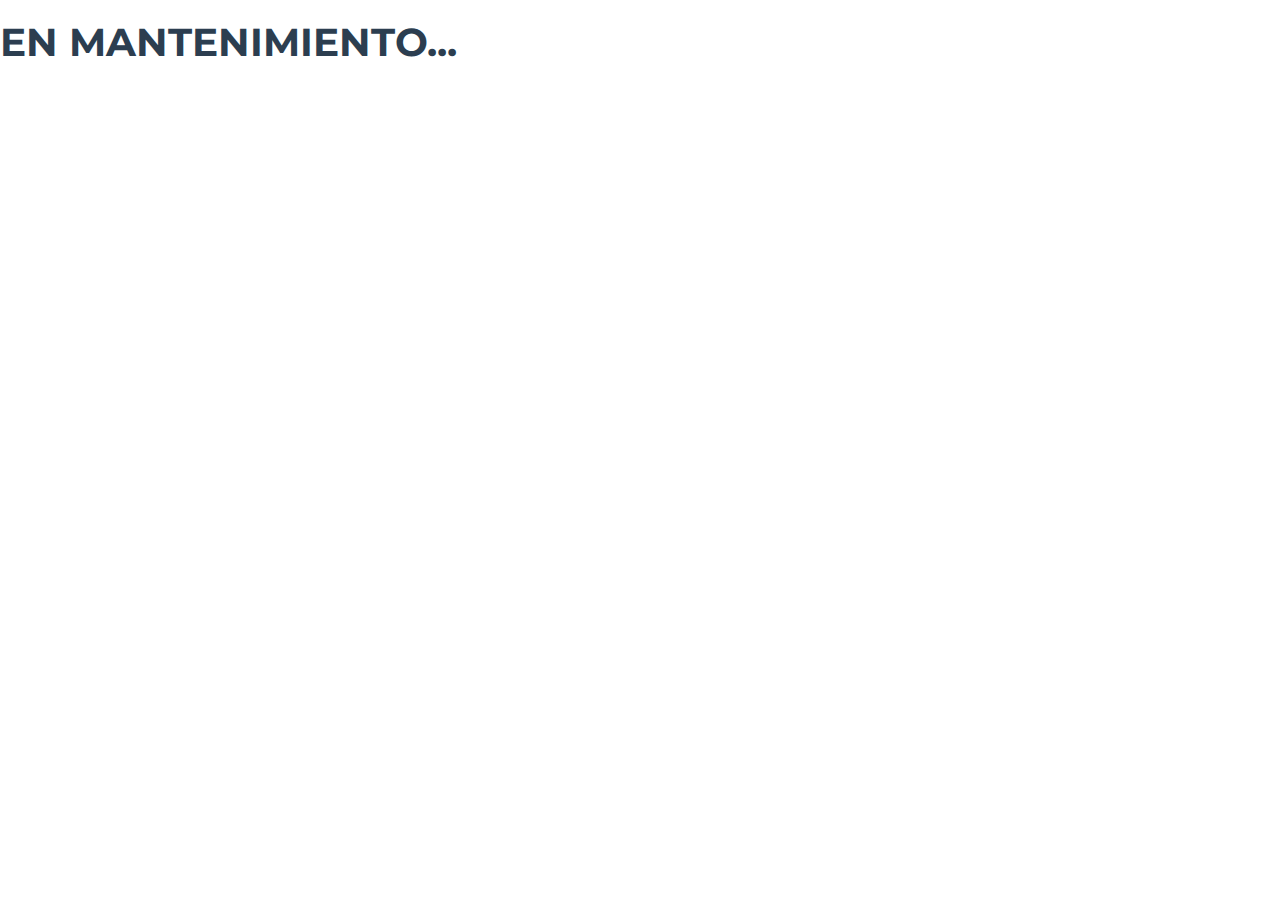
<file: index.html>
<!DOCTYPE html>
<html lang="en">

<head>

    <meta charset="utf-8">
    <meta http-equiv="X-UA-Compatible" content="IE=edge">
    <meta name="viewport" content="width=device-width, initial-scale=1">
    <meta name="description" content="">
    <meta name="author" content="">

    <title>Servertux Hosting & Dominio  servertux.co</title>

    <!-- Bootstrap Core CSS - Uses Bootswatch Flatly Theme: http://bootswatch.com/flatly/ -->
    <link href="css/bootstrap.min.css" rel="stylesheet">

    <!-- Custom CSS -->
    <link href="css/freelancer.css" rel="stylesheet">

    <!-- Custom Fonts -->
    <link href="font-awesome/css/font-awesome.min.css" rel="stylesheet" type="text/css">
    <link href="http://fonts.googleapis.com/css?family=Montserrat:400,700" rel="stylesheet" type="text/css">
    <link href="http://fonts.googleapis.com/css?family=Lato:400,700,400italic,700italic" rel="stylesheet" type="text/css">

    <!-- HTML5 Shim and Respond.js IE8 support of HTML5 elements and media queries -->
    <!-- WARNING: Respond.js doesn't work if you view the page via file:// -->
    <!--[if lt IE 9]>
        <script src="https://oss.maxcdn.com/libs/html5shiv/3.7.0/html5shiv.js"></script>
        <script src="https://oss.maxcdn.com/libs/respond.js/1.4.2/respond.min.js"></script>
    <![endif]-->

</head>

<body id="page-top" class="index">
    <h1>En Mantenimiento...</h1>

</body>

</html>
</file>
<file: css/freelancer.css>
/*!
 * Start Bootstrap - Freelancer Bootstrap Theme (http://startbootstrap.com)
 * Code licensed under the Apache License v2.0.
 * For details, see http://www.apache.org/licenses/LICENSE-2.0.
 */

body {
    overflow-x: hidden;
}

p {
    font-size: 20px;
}

p.small {
    font-size: 16px;
}

a,
a:hover,
a:focus,
a:active,
a.active {
    outline: 0;
    color: #2196f3;
}

h1,
h2,
h3,
h4,
h5,
h6 {
    text-transform: uppercase;
    font-family: Montserrat,"Helvetica Neue",Helvetica,Arial,sans-serif;
    font-weight: 700;
}

hr.star-light,
hr.star-primary {
    margin: 25px auto 30px;
    padding: 0;
    max-width: 250px;
    border: 0;
    border-top: solid 5px;
    text-align: center;
}

hr.star-light:after,
hr.star-primary:after {
    content: "\f005";
    display: inline-block;
    position: relative;
    top: -.8em;
    padding: 0 .25em;
    font-family: FontAwesome;
    font-size: 2em;
}

hr.star-light {
    border-color: #fff;
}

hr.star-light:after {
    color: #fff;
    background-color: #2196f3;
}

hr.star-primary {
    border-color: #2c3e50;
}

hr.star-primary:after {
    color: #2c3e50;
    background-color: #fff;
}

.img-centered {
    margin: 0 auto;
}

header {
    text-align: center;
    color: #fff;
    background: #2196f3;
}

header .container {
    padding-top: 100px;
    padding-bottom: 50px;
}

header img {
    display: block;
    margin: 0 auto 20px;
}

header .intro-text .name {
    display: block;
    text-transform: uppercase;
    font-family: Montserrat,"Helvetica Neue",Helvetica,Arial,sans-serif;
    font-size: 2em;
    font-weight: 700;
}

header .intro-text .skills {
    font-size: 1.25em;
    font-weight: 300;
}

@media(min-width:768px) {
    header .container {
        padding-top: 200px;
        padding-bottom: 100px;
    }

    header .intro-text .name {
        font-size: 4.75em;
    }

    header .intro-text .skills {
        font-size: 1.75em;
    }
}

@media(min-width:768px) {
    .navbar-fixed-top {
        padding: 25px 0;
        -webkit-transition: padding .3s;
        -moz-transition: padding .3s;
        transition: padding .3s;
    }

    .navbar-fixed-top .navbar-brand {
        font-size: 2em;
        -webkit-transition: all .3s;
        -moz-transition: all .3s;
        transition: all .3s;
    }

    .navbar-fixed-top.navbar-shrink {
        padding: 10px 0;
    }

    .navbar-fixed-top.navbar-shrink .navbar-brand {
        font-size: 1.5em;
    }
}

.navbar {
    text-transform: uppercase;
    font-family: Montserrat,"Helvetica Neue",Helvetica,Arial,sans-serif;
    font-weight: 700;
}

.navbar a:focus {
    outline: 0;
}

.navbar .navbar-nav {
    letter-spacing: 1px;
}

.navbar .navbar-nav li a:focus {
    outline: 0;
}

.navbar-default,
.navbar-inverse {
    border: 0;
}

section {
    padding: 100px 0;
}

section h2 {
    margin: 0;
    font-size: 3em;
}

section.success {
    color: #fff;
    background: #2196f3;
}

section.success a,
section.success a:hover,
section.success a:focus,
section.success a:active,
section.success a.active {
    outline: 0;
    color: #2c3e50;
}

@media(max-width:767px) {
    section {
        padding: 75px 0;
    }

    section.first {
        padding-top: 75px;
    }
}

#portfolio .portfolio-item {
    right: 0;
    margin: 0 0 15px;
}

#portfolio .portfolio-item .portfolio-link {
    display: block;
    position: relative;
    margin: 0 auto;
    max-width: 400px;
}

#portfolio .portfolio-item .portfolio-link .caption {
    position: absolute;
    width: 100%;
    height: 100%;
    opacity: 0;
    background: rgba(24,188,156,.9);
    -webkit-transition: all ease .5s;
    -moz-transition: all ease .5s;
    transition: all ease .5s;
}

#portfolio .portfolio-item .portfolio-link .caption:hover {
    opacity: 1;
}

#portfolio .portfolio-item .portfolio-link .caption .caption-content {
    position: absolute;
    top: 50%;
    width: 100%;
    height: 20px;
    margin-top: -12px;
    text-align: center;
    font-size: 20px;
    color: #fff;
}

#portfolio .portfolio-item .portfolio-link .caption .caption-content i {
    margin-top: -12px;
}

#portfolio .portfolio-item .portfolio-link .caption .caption-content h3,
#portfolio .portfolio-item .portfolio-link .caption .caption-content h4 {
    margin: 0;
}

#portfolio * {
    z-index: 2;
}

@media(min-width:767px) {
    #portfolio .portfolio-item {
        margin: 0 0 30px;
    }
}

.btn-outline {
    margin-top: 15px;
    border: solid 2px #fff;
    font-size: 20px;
    color: #fff;
    background: 0 0;
    transition: all .3s ease-in-out;
}

.btn-outline:hover,
.btn-outline:focus,
.btn-outline:active,
.btn-outline.active {
    border: solid 2px #fff;
    color: #2196f3;
    background: #fff;
}

.floating-label-form-group {
    position: relative;
    margin-bottom: 0;
    padding-bottom: .5em;
    border-bottom: 1px solid #eee;
}

.floating-label-form-group input,
.floating-label-form-group textarea {
    z-index: 1;
    position: relative;
    padding-right: 0;
    padding-left: 0;
    border: 0;
    border-radius: 0;
    font-size: 1.5em;
    background: 0 0;
    box-shadow: none!important;
    resize: none;
}

.floating-label-form-group label {
    display: block;
    z-index: 0;
    position: relative;
    top: 2em;
    margin: 0;
    font-size: .85em;
    line-height: 1.764705882em;
    vertical-align: middle;
    vertical-align: baseline;
    opacity: 0;
    -webkit-transition: top .3s ease,opacity .3s ease;
    -moz-transition: top .3s ease,opacity .3s ease;
    -ms-transition: top .3s ease,opacity .3s ease;
    transition: top .3s ease,opacity .3s ease;
}

.floating-label-form-group::not(:first-child) {
    padding-left: 14px;
    border-left: 1px solid #eee;
}

.floating-label-form-group-with-value label {
    top: 0;
    opacity: 1;
}

.floating-label-form-group-with-focus label {
    color: #2196f3;
}

form .row:first-child .floating-label-form-group {
    border-top: 1px solid #eee;
}

footer {
    color: #fff;
}

footer h3 {
    margin-bottom: 30px;
}

footer .footer-above {
    padding-top: 50px;
    background-color: #2c3e50;
}

footer .footer-col {
    margin-bottom: 50px;
}

footer .footer-below {
    padding: 25px 0;
    background-color: #233140;
}

.btn-social {
    display: inline-block;
    width: 50px;
    height: 50px;
    border: 2px solid #fff;
    border-radius: 100%;
    text-align: center;
    font-size: 20px;
    line-height: 45px;
}

.btn:focus,
.btn:active,
.btn.active {
    outline: 0;
}

.scroll-top {
    z-index: 1049;
    position: fixed;
    right: 2%;
    bottom: 2%;
    width: 50px;
    height: 50px;
}

.scroll-top .btn {
    width: 50px;
    height: 50px;
    border-radius: 100%;
    font-size: 20px;
    line-height: 28px;
}

.scroll-top .btn:focus {
    outline: 0;
}

.portfolio-modal .modal-content {
    padding: 100px 0;
    min-height: 100%;
    border: 0;
    border-radius: 0;
    text-align: center;
    background-clip: border-box;
    -webkit-box-shadow: none;
    box-shadow: none;
}

.portfolio-modal .modal-content h2 {
    margin: 0;
    font-size: 3em;
}

.portfolio-modal .modal-content img {
    margin-bottom: 30px;
}

.portfolio-modal .modal-content .item-details {
    margin: 30px 0;
}

.portfolio-modal .close-modal {
    position: absolute;
    top: 25px;
    right: 25px;
    width: 75px;
    height: 75px;
    background-color: transparent;
    cursor: pointer;
}

.portfolio-modal .close-modal:hover {
    opacity: .3;
}

.portfolio-modal .close-modal .lr {
    z-index: 1051;
    width: 1px;
    height: 75px;
    margin-left: 35px;
    background-color: #2c3e50;
    -webkit-transform: rotate(45deg);
    -ms-transform: rotate(45deg);
    transform: rotate(45deg);
}

.portfolio-modal .close-modal .lr .rl {
    z-index: 1052;
    width: 1px;
    height: 75px;
    background-color: #2c3e50;
    -webkit-transform: rotate(90deg);
    -ms-transform: rotate(90deg);
    transform: rotate(90deg);
}

.portfolio-modal .modal-backdrop {
    display: none;
    opacity: 0;
}
</file>
